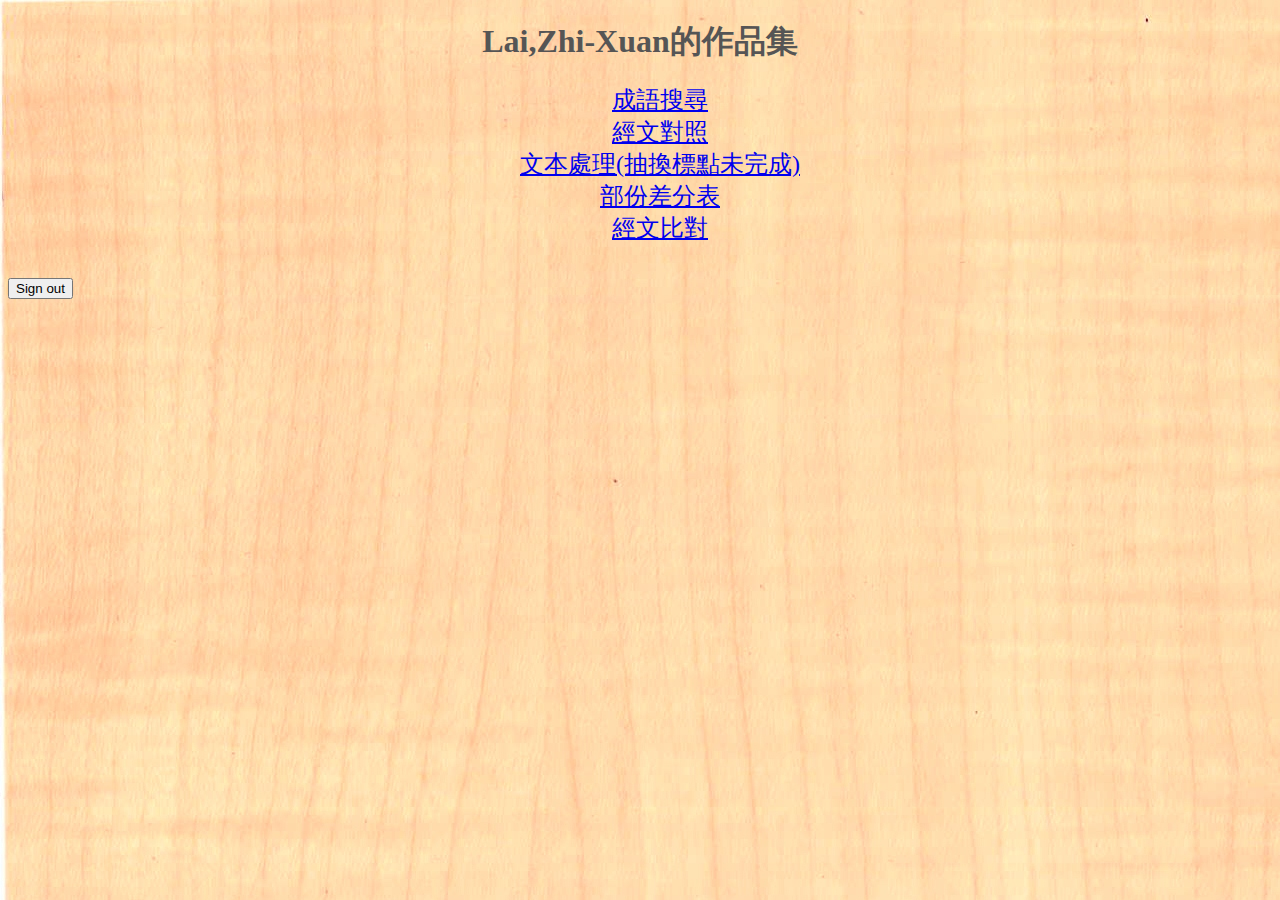
<file: index.html>
<!DOCTYPE html>
<html>
  <head>
    <meta charset="UTF-8">
    <title>Lai,Zhi-Xuan的作品集</title>
    <meta name="google-signin-scope" content="profile email">
    <meta name="google-signin-client_id" content="706264561255-pv1qrcj7cdjit530ihumv5p1jlu3ig8r.apps.googleusercontent.com">
    <script src="https://apis.google.com/js/platform.js" async defer></script>
    <script src="googleLogin.js"></script>
    <script>
      (function(i,s,o,g,r,a,m){i['GoogleAnalyticsObject']=r;i[r]=i[r]||function(){
      (i[r].q=i[r].q||[]).push(arguments)},i[r].l=1*new Date();a=s.createElement(o),
      m=s.getElementsByTagName(o)[0];a.async=1;a.src=g;m.parentNode.insertBefore(a,m)
      })(window,document,'script','https://www.google-analytics.com/analytics.js','ga');

      ga('create', 'UA-93348209-1', 'auto');
      ga('send', 'pageview');
</script>
  </head>
  <body style="color:black" background="background_pic/wood.jpg">
    <h2 align=center><font size=6 color=#555555>Lai,Zhi-Xuan的作品集</font></h2>
    <ol align=center>
      <font size=5>
      <a href="idiomsearch/index-idiomsearch.html" >成語搜尋</a><br>
      <a href="image_view/index-image_view.html">經文對照</a><br>
      <a href="text_processing/index-text_processing.html">文本處理(抽換標點未完成)</a><br>
      <a href="部份差分表/.">部份差分表</a><br>
      <a href="tibetanDiffUI/index.html">經文比對</a><br>
      </font>
    </ol>
    <div class="g-signin2" data-onsuccess="onSignIn" data-theme="dark"></div><br>
    <button href="." onclick="signOut()">Sign out</button>
    <div id="loginInfo"></div>
  </div>
  </body>
</html>
</file>
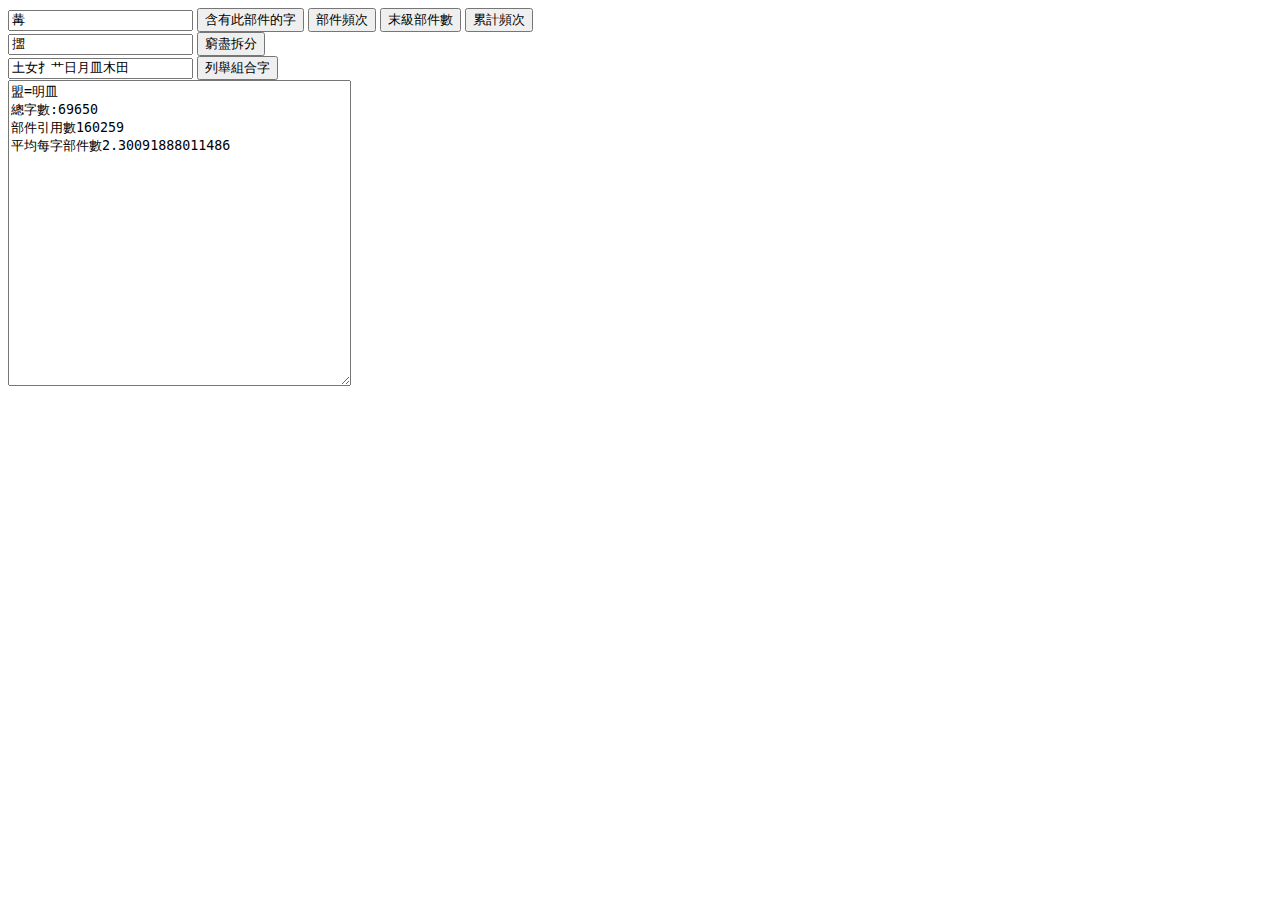
<file: 部份差分表/index.html>
﻿<html>
<head>
<meta charset="UTF-8">
<title>第四課</title>
<script src="underscore.js"></script>
<script src="decompose.js" ></script>
<script src="partfreq.js" ></script>
<script>
	
	var totallength=0;
	var msg=[];
	var showdecompose=function(){ //dataloading
		
		for(var i in decompose){
			charactercount++;
			totallength+=decompose[i].length;
		}
		msg.push("盟="+decompose["盟"]);
		msg.push("總字數:"+charactercount);
		msg.push("部件引用數"+totallength);
		msg.push("平均每字部件數"+(totallength/charactercount));
		document.getElementById("output").innerHTML=msg.join("\n");
	//decompose["盟"];
	}
	
	var partsearch=function(){
		var q=document.getElementById("part").value;
		var arr=findbypart(q);
		document.getElementById("message").innerHTML="<button>"+arr.join("</button><button>")+"</button>";
	}
	
	var listfreq=function(){
		var sorted_freq=caculatefreq();
		document.getElementById("output").value=sorted_freq.join("\n");
		document.getElementById("message").innerHTML="部件數"+sorted_freq.length;
	}
	
	var listaccufreq=function(){
		if(!partindex['口'])alert("請先算部件頻次");
		var report=calaccufreq();
		document.getElementById("output").value=report.join("\n");
	}
	
	var listfinal=function(){
		var finalpart=[];
		var msg=[];
		if(!partindex['口'])alert("請先算部件頻次");
		for(var i in partindex){
			if(!decompose[i]) finalpart.push(i);
		}
		msg.push("末級部件數"+finalpart.length);
		document.getElementById("message").innerHTML=msg.join("<br/>");
		document.getElementById("output").value=finalpart.join("\n");
	}
	//遞回拆分
	var exhaust=function(ids){
		var r="";
		for(var i in ids){
		r+=ids[i];
		var ch=ids[i];
		var subids=decompose[ch];
		if(subids)r+=exhaust(subids);
		}
		return r;
	}
	
	var decompose_exhaust=function(){
		ch=document.getElementById("exhaustpart").value;
		var ids=decompose[ch];
		if(!ids) return;
		document.getElementById("message").innerHTML=exhaust(ids);
	}
	
	var exhaustfinal=function(ids){
		var r=[];
		for(var i in ids){
			if(decompose[ids[i]]) r=r.concat(exhaustfinal(decompose[ids[i]]));
				else r.push(ids[i]);
		}
		return r;
	}
	
	var decompose_final={};
	//建末級部件table
	var buildexhaustfinal=function(){
		for(var i in decompose){
			var arr=exhaustfinal(decompose[i]);
			arr=arr.sort(function(a,b){return a.charCodeAt(0)-b.charCodeAt(0)});
			decompose_final[i]=_.uniq(arr,true);
		}
	}
	
	var findpartproduct=function(){
		if(!decompose_final['明']){
			document.getElementById("message").innerHTML='building exhaust';
		buildexhaustfinal();
			document.getElementById("message").innerHTML='done';
		}
		
		var input=document.getElementById("partproduct");
		var inputarray=exhaustfinal(input.value);
		inputarray=inputarray.sort(function(a,b){return a.charCodeAt(0)-b.charCodeAt(0)});
		
		inputarray=_.uniq(inputarray,true);
		
		input.value=inputarray.join("");
		
		var output=[];
		for (var i in decompose_final) {
			if (decompose_final[i].join("")==
				_.intersection(decompose_final[i],inputarray).join("")) {
				output.push(i);
			}
		}
	output=_.uniq(output);
	document.getElementById("output").value=output.join("\t");
	document.getElementById("message").innerHTML=output.length;
	
	}
	
</script>
</head>

<body onload="showdecompose()">
<input id="part" value="冓"></input>
<button onclick="partsearch()">含有此部件的字</button>
<button onclick="listfreq()">部件頻次</button>
<button onclick="listfinal()">末級部件數</button>
<button onclick="listaccufreq()">累計頻次</button><br>
<input id="exhaustpart" value="擝">
<button onclick="decompose_exhaust()">窮盡拆分</button></input>
<br><input id="partproduct" value="土女扌艹日月皿木田">
<button onclick="findpartproduct()">列舉組合字</button></input>
<span id="message"></span><br>
<textarea id="output" cols="40" rows="20"></textarea></br>
</body>
</html>
</file>
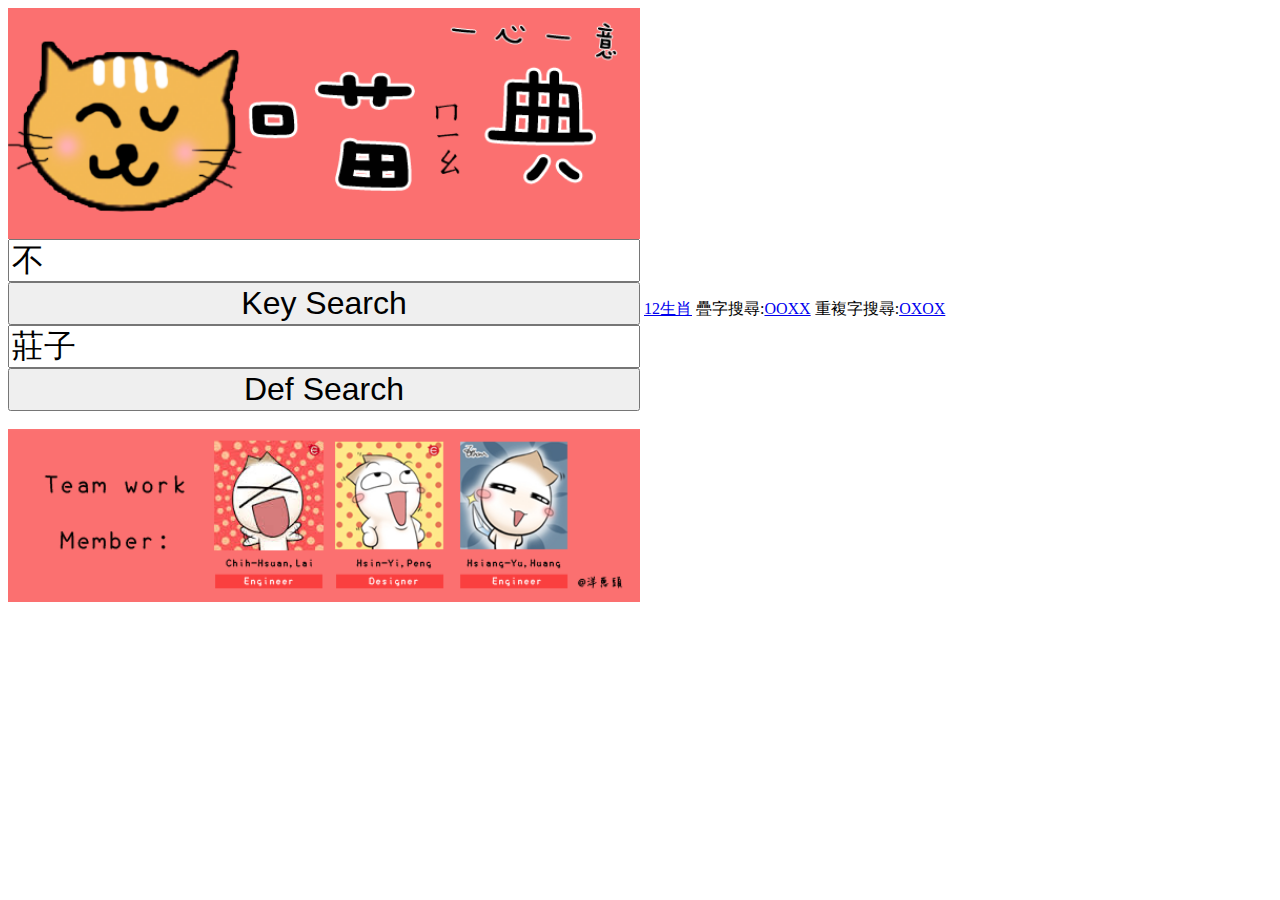
<file: idiomsearch/index-idiomsearch.html>
<html manifest="offline.appcache">
<head>
<meta charset="UTF-8">
<link rel="stylesheet" href="CSS.css"></link>
<script src="data.js"></script>
<script src="search.js"></script>
<script src="ui.js"></script>
<script>
  (function(i,s,o,g,r,a,m){i['GoogleAnalyticsObject']=r;i[r]=i[r]||function(){
  (i[r].q=i[r].q||[]).push(arguments)},i[r].l=1*new Date();a=s.createElement(o),
  m=s.getElementsByTagName(o)[0];a.async=1;a.src=g;m.parentNode.insertBefore(a,m)
  })(window,document,'script','https://www.google-analytics.com/analytics.js','ga');

  ga('create', 'UA-93348209-1', 'auto');
  ga('send', 'pageview');

</script>

<body>
<img src="喵典.png" width="50%"><br>
<input id="tofind" value="不"></input>
<button onclick="dosearch(tofind.value)">Key Search</button>
<a href="#" onclick="dosearch2('[鼠牛虎兔龍蛇馬羊猴雞狗豬]')">12生肖</a>
疊字搜尋:<a href="#" onclick="dosearchOOXX(this.innerHTML)">OOXX</a>
重複字搜尋:<a href="#" onclick="dosearchOXOX(this.innerHTML)">OXOX</a><br>
<input id="tofinddef" value="莊子"></input>
<button onclick="dodefsearch(tofinddef.value)">Def Search</button>
<div id="result"></div><br>
<img src="team.png" width="50%">
</body>
</head>
</html>
</file>
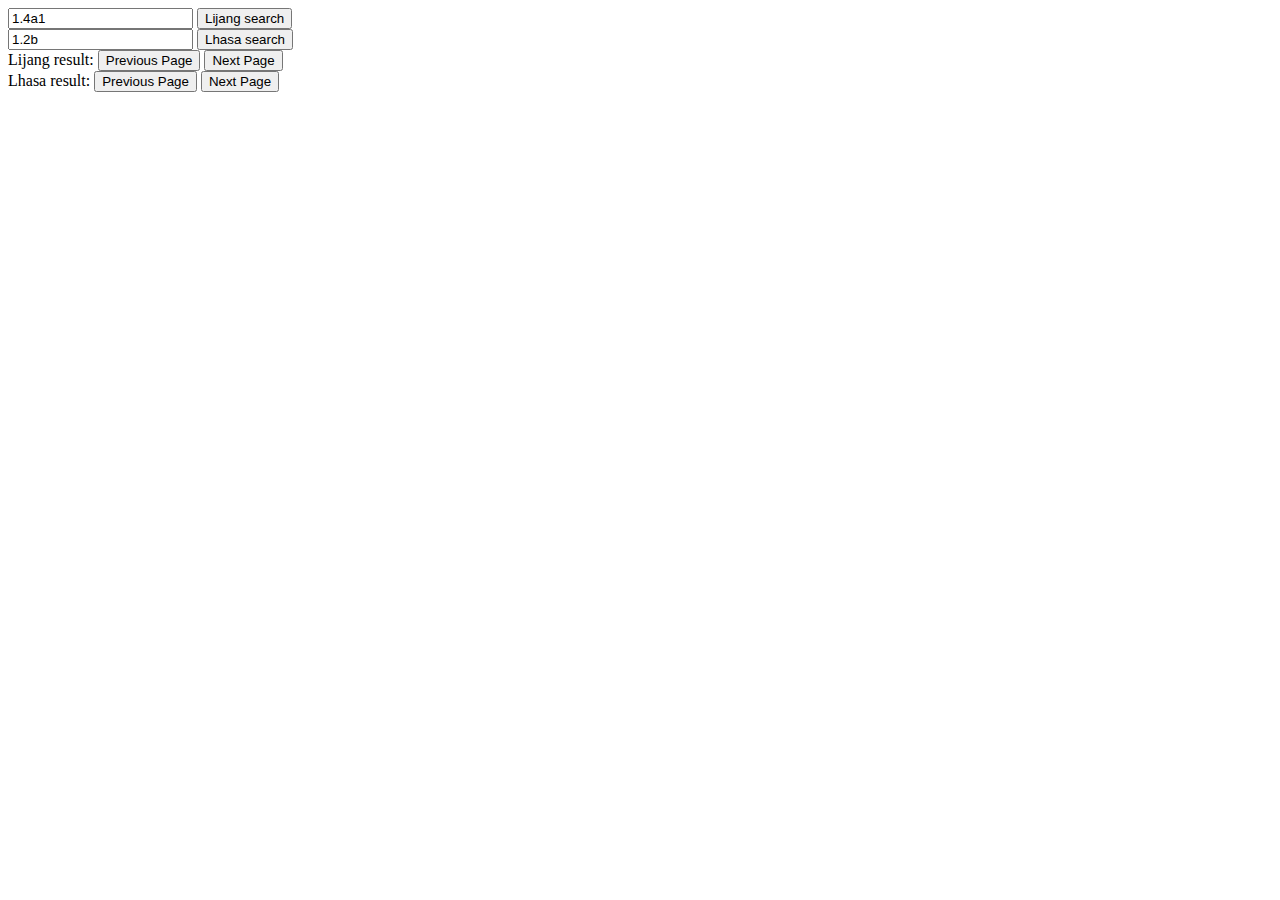
<file: image_view/index-image_view.html>
<html>
<head>
<meta charset="UTF-8">
<title>image view</title>
<body>
<input id="inputLijang" value="1.4a1"></input>
<button onclick="searchLijang()">Lijang search</button>
<br>
<input id="inputLhasa" value="1.2b"></input>
<button onclick="searchLhasa()">Lhasa search</button>
<br>
Lijang result:
<button onclick="previous1()">Previous Page</button>
<span id="part1"></span>
<button onclick="next1()">Next Page</button>
<img id="image1" style="width:100%"></img><br>

Lhasa  result:
<button onclick="previous2()">Previous Page</button>
<span id="part2" ></span>
<button onclick="next2()">Next Page</button>
<img id="image2" style="width:100%"></img>
<script  language="JavaScript">
var Lithang_rangetop=["1@1b1","1@17b8","1@27b4","1@37b3","1@47a2","1@67a8","1@79a1","1@90b6",
"1@102b5","1@115a2","1@128a3","1@140b6","1@155b2","1@168a2","1@181b8","1@197a7","1@212a5",
"1@224b1","1@238a8","1@251a8","1@264a5"];//,"1@278a1","1@290a1","1@302b2"];

var Lhasa_rangetop=["1@1b1","1@20b7","1@33b6","1@47a3","1@63a1","1@88b2","1@105a6","1@121b6",
"1@138a7","1@155b3","1@173a7","1@192a6","1@213b5","1@231a4","1@248b2","1@269b3","1@289b3",
"1@306b1","1@325a2","1@343a2","1@361a3"];//,"2@1b1","2@19a5","2@37a1"];

var previous1=function(){
	var input1=document.getElementById("part1").innerHTML;
	var r=todopre(input1);
	image1.src="Lijang image/001/"+r[0]+"-"+r[1]+".jpg";
	document.getElementById("part1").innerHTML=r[0]+'-'+r[1];
}

var previous2=function(){
	var input2=document.getElementById("part2").innerHTML;
	var r=todopre(input2);
	image2.src="Lhasa image/001/"+r[0]+"-"+r[1]+".png";
	document.getElementById("part2").innerHTML=r[0]+'-'+r[1];
}

var todopre=function(input){
	if (input==""){
		alert("請先搜尋一張圖");
	}else{
		var s=input.split("-");
		var page=s[1].substr(0,3);
		var side=s[1].substr(3);
//		console.log(page,side);
		page=page-0;
//		page=parseInt(page);
		if(side=="a"){
			side="b";
			page=page-1;
			if(page==0){
				alert("這是第一張圖，無法再上一頁");
				page=page+1;
				side="a"
			}
		}else{
			side="a";
		}		
		page="00"+page;
		page=page.substr(page.length-3);
		return [s[0],page+side];
	}
}
var maxpages={Lijang:316, Lhasa:381};

var next1=function(){
	var input1=document.getElementById("part1").innerHTML;
	var i=maxpages.Lijang;
	r=todonext(input1,i);
	image1.src="Lijang image/001/"+r[0]+"-"+r[1]+".jpg";
	document.getElementById("part1").innerHTML=r[0]+'-'+r[1];
}

var next2=function(){
	var input2=document.getElementById("part2").innerHTML;
	var j=maxpages["Lhasa"];
	r=todonext(input2,j);
	image2.src="Lhasa image/001/"+r[0]+"-"+r[1]+".png";
	document.getElementById("part2").innerHTML=r[0]+'-'+r[1];
}

var todonext=function(input,a){
	if (input==""){
		alert("請先搜尋一張圖");
	}else{
		var s=input.split("-");
		var page=s[1].substr(0,3);
		var side=s[1].substr(3);
//		console.log(page,side);
		page=page-0;
//		page=parseInt(page);
		if(side=="b"){
			side="a";
			page=page+1;
			if(page==a){
				alert("這是最後一張圖，無法再下一頁");
				page=page-1;
				side="b"
			}
		}else{
			side="b";
		}		
		page="00"+page;
		page=page.substr(page.length-3);
		return [s[0],page+side];
	}
}

var todolinetovolpage=function(input){
	var totallines=parseInt(input)+8;
	var a=totallines%linesperpage;
	var page,line,piece,side;
	if(a==0){
		page=totallines/linesperpage;
		line=linesperpage;
	}else{
		page=(totallines-a)/linesperpage+1;
		line=a;
	}
	a=page%pagesperpiece;
	if(a==0){
		piece=page/pagesperpiece;
		side="b";
	}else{
		piece=(page-a)/pagesperpiece+1;
		side="a";
	}
	return [piece,side,line];
}

var LihangtoLhasa=function(input){
	var r=todoLihangtoLhasa(input);
	var Lithan_inputline=todovolpagetoline(r[0],".");
	var Lithan_rangetopline=r[1];
	var Lhasa_vol=r[2].split(".");
	var Lhasa_rangetopline=todovolpagetoline(r[2],".");
	var Lhasa_rangedownline=todovolpagetoline(r[3],"@");
	var Lithan_rangedownline=todovolpagetoline(r[4],"@");
	var Lithan_a=Lithan_inputline-Lithan_rangetopline;
	var Lithan_b=Lithan_rangedownline-Lithan_rangetopline;
	var scale=Lithan_a/Lithan_b;
	var Lhasa_a=Lhasa_rangedownline-Lhasa_rangetopline;
	var Lhasa_line=Math.round(Lhasa_a*scale)+Lhasa_rangetopline;
	var Lhasa_page=todolinetovolpage(Lhasa_line);
	return Lhasa_vol[0]+"."+Lhasa_page[0]+Lhasa_page[1]+Lhasa_page[2];
}

var todoLihangtoLhasa=function(Lithang_inputpage){
	var inputlines=todovolpagetoline(Lithang_inputpage,".");
	var Lithangvol_1=Lithang_inputpage.split(".");
	var Lithang_1=[parseInt(Lithangvol_1[0]),inputlines];
	for(var i in Lithang_rangetop){
		var rangetopline=todovolpagetoline(Lithang_rangetop[i],"@");
		var Lithangvol_2=Lithang_rangetop[i].split("@");
		var Lithang_2=[parseInt(Lithangvol_2[0]),rangetopline];
		var a=Lithang_1[0]*10000+Lithang_1[1];
		var b=Lithang_2[0]*10000+Lithang_2[1];
//		console.log("rangetop:",rangetopline);
		if(a>=b){
			var Lithang_resultrangetop=Lithang_2[1];
			var Lhasa_resultrangetop=Lhasa_rangetop[i].replace(/@/,'.');
			j=parseInt(i)+1;
			var Lithang_resultrangedown=Lithang_rangetop[j];
			var Lhasa_resultrangedown=Lhasa_rangetop[j];
		}
	}
	return [Lithang_inputpage,Lithang_resultrangetop,Lhasa_resultrangetop,Lhasa_resultrangedown,Lithang_resultrangedown];
}

var searchLijang=function(){
	var volpage=document.getElementById("inputLijang").value;
	//console.log(q);
	if(volpage==""){
		alert("請輸入圖片頁碼")
	}else{
		r=idtofilename(volpage);
		r[1]="00"+r[1];
		r[1]=r[1].substr(r[1].length-5,4);
		var i2=LihangtoLhasa(r[0]+"."+r[1]);
		i2=i2.split(".");
		i2[1]="00"+i2[1];
		i2[1]=i2[1].substr(i2[1].length-5,4);
		image1.src="Lijang image/001/"+r[0]+"-"+r[1]+".jpg";
		document.getElementById("part1").innerHTML=r[0]+'-'+r[1];
		image2.src="Lhasa image/001/"+"00"+i2[0]+"-"+i2[1]+".png";
		document.getElementById("part2").innerHTML="00"+i2[0]+'-'+i2[1];
		console.log(i2.src);
	}
}

var bomponum=1;//
var linesperpage=8;// 1頁8行
var pagesperpiece=2;// 1張紙2頁

var todovolpagetoline=function(input,split){
	input=input.split(split);
	var volpage="00"+input[1];
	piece=volpage.substr(volpage.length-5,4);
	side=volpage.substr(volpage.length-2,1);
//	line=volpage.substr(volpage.length-1,1);
	piece=parseInt(piece);
//	line=parseInt(line);
	var page=(piece-1)*pagesperpiece;
	var totallines;
	if(side=="a"){
		if(page==0){
			totallines="not exist,start from 1.1b1";
		}else{
			page=page+0;
			totallines=page*linesperpage-8;//+line-8;
		}
	}else{
		page=page+1;
		totallines=page*linesperpage-8;//+line-8;
	}
	return totallines;
}

var searchLhasa=function(){
	var volpage=document.getElementById("inputLhasa").value;
	if(volpage==""){
		alert("請輸入圖片頁碼")
	}else{
		r=idtofilename(volpage);
		image2.src="Lhasa image/001/"+r[0]+"-"+r[1]+".png";
		document.getElementById("part2").innerHTML=r[0]+'-'+r[1];
	}
}

var idtofilename=function(id){
	var s=id.split(".");
	var s1="00"+s[0];
	var s2="00"+s[1];
	s1=s1.substr(s1.length-3);
	s2=s2.substr(s2.length-5);
	return [s1,s2];
}
</script>
</body>
</html>
</file>
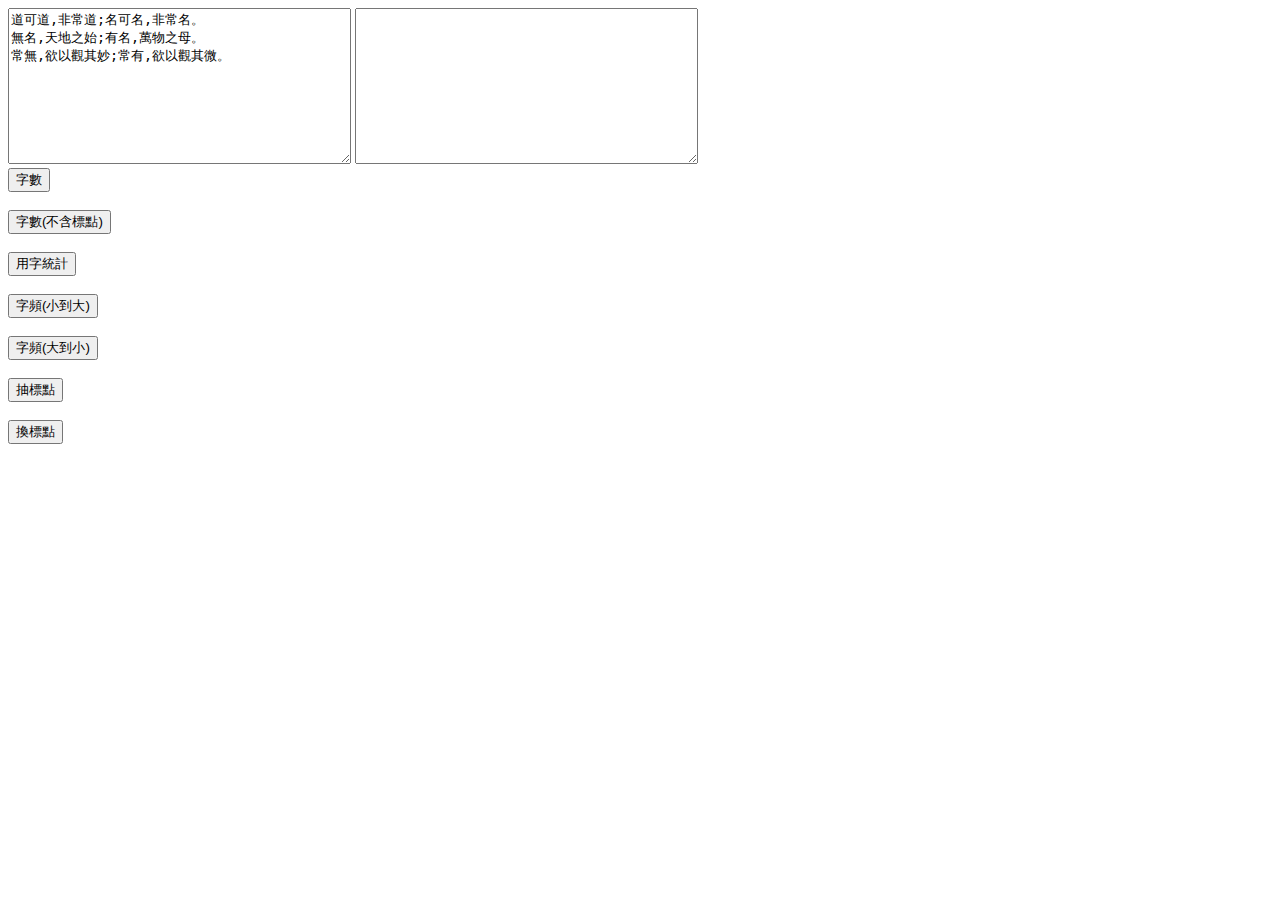
<file: text_processing/index-text_processing.html>
<html>
<head>
<meta charset="UTF-8">
<title>Lesson 3 文本處理</title>

<script language="JavaScript">
	var dowordcount=function() {
		var textinput=document.getElementById("textinput").value;
		var wordcount=0;
		for(var i in textinput){
 			wordcount++;
		}
		document.getElementById("wordcount").innerHTML=wordcount;
	}

	var dowordcount_nopunc=function(input,output) {
		var textinput=document.getElementById(input).value;
		var wordcount_nopunc=0;
		for(var i in textinput){
			var code=textinput.charCodeAt(i);
			if( code>=0x4e00 && code<=0x9fff ) {
 			wordcount_nopunc++;
		}
	}
		document.getElementById(output).innerHTML=wordcount_nopunc;
	}
	var usewordcount=function(input,output) {
		input=input || "textinput";
		output=output || "usewordcount";
		var textinput=document.getElementById(input).value;
		var usewordcount=0;
		var words={};
		//words ={ "道":true,"可":true}
		for(var i in textinput){
			var code=textinput.charCodeAt(i);
			if( code>=0x4e00 && code<=0x9fff ) {
 				if( !words[ textinput.charAt(i) ] ) {
					usewordcount++;
					words[ textinput.charAt(i) ] = true;

 				}
 			//console.log(i,usewordcount);
		}
	}
		document.getElementById(output).innerHTML=usewordcount;
	}
	
	var wordfreq=function(input,output) {
		input=input || "textinput";
		output=output || "wordfreq";
		var textinput=document.getElementById(input).value;
		var usewordcount=0;
		var words={};
		//words ={ "道":freq,"可":freq}
		for(var i in textinput){
			var code=textinput.charCodeAt(i);
				if( code>=0x4e00 && code<=0x9fff ) {
					if( !words[ textinput.charAt(i) ] ) {
						usewordcount++;
						words[ textinput.charAt(i) ] = 1;
					} else {
						words[ textinput.charAt(i)] +=1;
					}
 			//console.log(i,usewordcount);
		}
	}
	
	//HASH^
	
	//ARRAYˇ
	var sorted=[];
	for (var i in words) {
		sorted.push( [i,words[i]]);
	}
	sorted.sort(function(a,b){
	
	  return a[1]-b[1]; //比較字頻數 排序
	});
		document.getElementById(output).innerHTML=JSON.stringify(sorted);
	}
	
	var anti_wordfreq=function(input,output) {
		input=input || "textinput";
		output=output || "anti_wordfreq";
		var textinput=document.getElementById(input).value;
		var usewordcount=0;
		var words={};
		//words ={ "道":freq,"可":freq}
		for(var i in textinput){
			var code=textinput.charCodeAt(i);
				if(code>=0x4e00 && code<=0x9fff){
					if(!words[ textinput.charAt(i)]){   
						usewordcount++;
						words[textinput.charAt(i)] = 1;
					} else {
						words[textinput.charAt(i)] +=1;
				}
 			//console.log(i,usewordcount);
			}
		}
		//HASH^
	
		//ARRAYˇ
		var sorted=[];   //只找字頻大於2的字
		for (var i in words){
			if(words[i]>2){
				sorted.push([i,words[i]]);
			}
		}
		sorted.sort(function(a,b){
			return b[1]-a[1]; //比較字頻數 排序 大到小
		});
		var simple=[];
		for(var i=0;i<sorted.length;i++){
			simple.push(sorted[i][0]+"("+sorted[i][1]+")");
		}
		document.getElementById(output).innerHTML=simple.join(" , ");
	}
	
	//抽出標點符號。位置放在puncpos中
	var extractpunc=function(input,output,puncoutput) {
		input=input || "textinput";
		output=output || "textoutput";
		puncoutput=puncoutput || "extractpunc";
		var textinput=document.getElementById(input).value;
		var wordcount_nopunc=0;
		var result="";
		var puncs="。,!;";
		var puncpos=[];
		//puncpos[3]=","
		//puncpos[7]=";"
		for(var i in textinput){
			var code=textinput.charCodeAt(i);
			var ch=textinput.charAt(i);//refactoring
			if(puncs.indexOf(ch) >-1 ){
				puncpos[i]=ch;
			}else{
			result+=ch;
			}
		}
		document.getElementById(output).value=result;
		document.getElementById(puncoutput).innerHTML=JSON.stringify(puncpos);
	}
	
	var changepunc=function(input1,output,input2) {
		input1=input1 || "textoutput";
		output=output || "textinput";
		input2=input2 || "extractpunc";
		var textinput=document.getElementById(input1).value;//字去標點
		var extractpunc=document.getElementById(input2).innerHTML;//標點座標
		var wordcount_nopunc=0;
		var result="";
		var puncs="ull[]";
		var puncpos=[];
		 //puncpos[3]=","
		
		 //puncpos[7]=";"
		for(var i in extractpunc){
		var code=extractpunc.charCodeAt(i);
		var ch=extractpunc.charAt(i);//refactoring
		if(puncs.indexOf(ch) >-1 ){
			puncpos[i]=ch;
			}else{
			result+=ch;
			}
		}


		result=textinput+extractpunc;
		document.getElementById(output).value=result;
	}


</script>

</head>



<body>
<textarea id="textinput" cols="40" rows="10">道可道,非常道;名可名,非常名。
無名,天地之始;有名,萬物之母。
常無,欲以觀其妙;常有,欲以觀其微。
</textarea>
<textarea id="textoutput" cols="40" rows="10"></textarea>
<br><button onclick="dowordcount()">字數</button><span id="wordcount"></span></br>
<br><button onclick="dowordcount_nopunc('textinput','wordcount_nopunc')">字數(不含標點)</button><span id="wordcount_nopunc"></span></br>
<br><button onclick="usewordcount()">用字統計</button><span id="usewordcount"></span></br>
<br><button onclick="wordfreq()">字頻(小到大)</button><span id="wordfreq"></span></br>
<br><button onclick="anti_wordfreq()">字頻(大到小)</button><span id="anti_wordfreq"></span></br>
<br><button onclick="extractpunc()">抽標點</button><span id="extractpunc"></span></br>
<br><button onclick="changepunc()">換標點</button><span id="changepunc"></span></br>

</body>



</html>
</file>
<file: idiomsearch/CSS.css>
.key{color:red;font-weight:bold;}
.def{color:#ff0000;font-weight:bold;}

input,button{font-size:200%;width:50%;}
</file>
